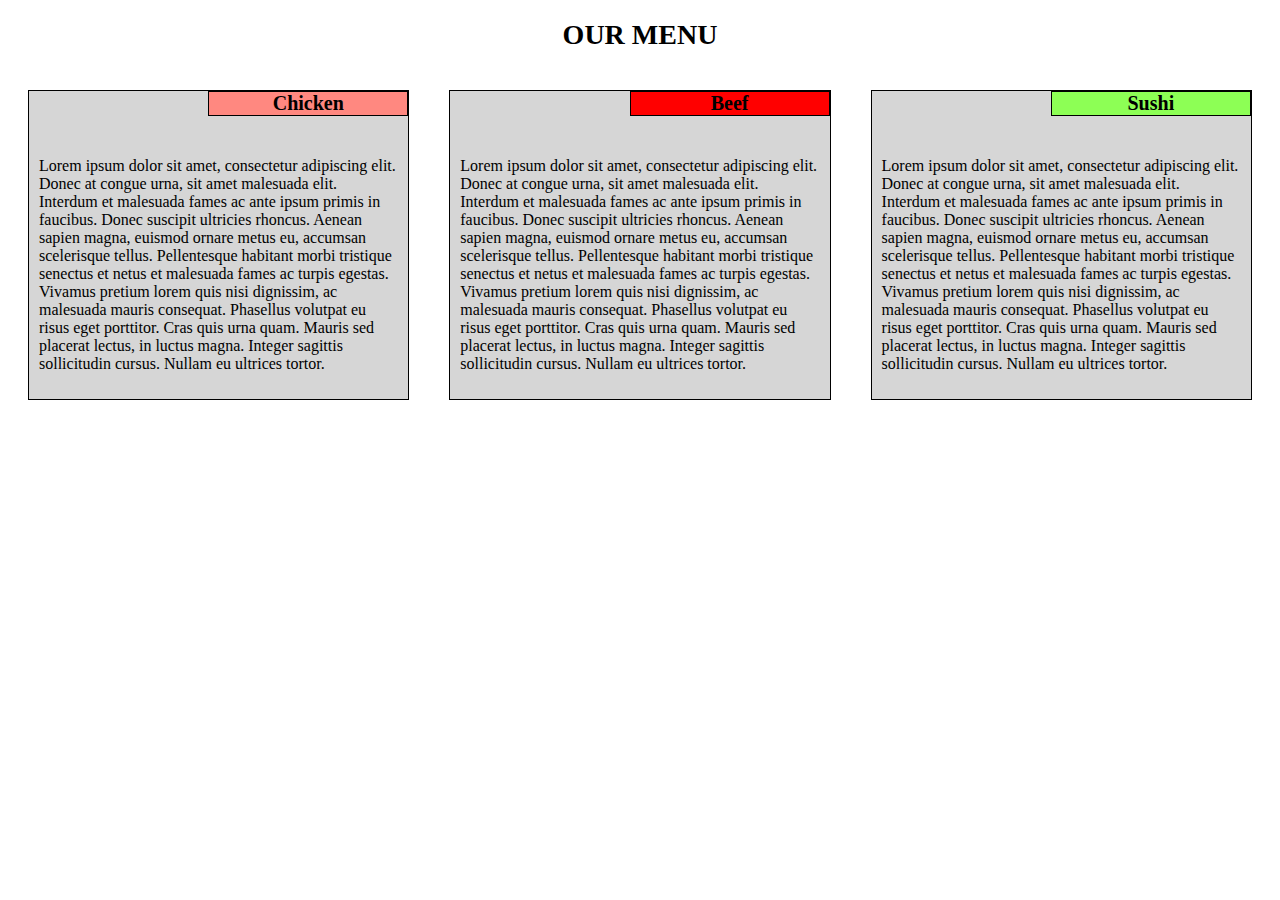
<file: module2-solution/index.html>
<!DOCTYPE html>
<html>
<head>
	<title>MODULE 2 SOLUTION</title>
	<meta charset="utf-8">
	<meta http-equiv="X-UA-Compatible" content="IE=edge">
	<meta name="viewport" content="width=device-width, initial-scale=1">
	<link rel="stylesheet" href="css/style.css">
</head>
<body>
	<div>
		<h1>OUR MENU</h1>
	</div>

</body></div>
	<div class="row">
		<div class="col-sm-12 col-md-6 col-lg-4">
			<section id="section-1">
				<h2>
					Chicken
				</h2>
				<p>
					Lorem ipsum dolor sit amet, consectetur adipiscing elit. Donec at congue urna, sit amet malesuada elit. Interdum et malesuada fames ac ante ipsum primis in faucibus. Donec suscipit ultricies rhoncus. Aenean sapien magna, euismod ornare metus eu, accumsan scelerisque tellus. Pellentesque habitant morbi tristique senectus et netus et malesuada fames ac turpis egestas. Vivamus pretium lorem quis nisi dignissim, ac malesuada mauris consequat. Phasellus volutpat eu risus eget porttitor. Cras quis urna quam. Mauris sed placerat lectus, in luctus magna. Integer sagittis sollicitudin cursus. Nullam eu ultrices tortor.
				</p>
			</section>
		</div>
		<div class="col-sm-12 col-md-6 col-lg-4">
			<section id="section-2">
				<h2>
					Beef
				</h2>
				<p>
					Lorem ipsum dolor sit amet, consectetur adipiscing elit. Donec at congue urna, sit amet malesuada elit. Interdum et malesuada fames ac ante ipsum primis in faucibus. Donec suscipit ultricies rhoncus. Aenean sapien magna, euismod ornare metus eu, accumsan scelerisque tellus. Pellentesque habitant morbi tristique senectus et netus et malesuada fames ac turpis egestas. Vivamus pretium lorem quis nisi dignissim, ac malesuada mauris consequat. Phasellus volutpat eu risus eget porttitor. Cras quis urna quam. Mauris sed placerat lectus, in luctus magna. Integer sagittis sollicitudin cursus. Nullam eu ultrices tortor.
				</p>
			</section>
		</div>
		<div class="col-sm-12 col-md-12 col-lg-4">
			<section id="section-3">
				<h2>
					Sushi
				</h2>
				<p>
					Lorem ipsum dolor sit amet, consectetur adipiscing elit. Donec at congue urna, sit amet malesuada elit. Interdum et malesuada fames ac ante ipsum primis in faucibus. Donec suscipit ultricies rhoncus. Aenean sapien magna, euismod ornare metus eu, accumsan scelerisque tellus. Pellentesque habitant morbi tristique senectus et netus et malesuada fames ac turpis egestas. Vivamus pretium lorem quis nisi dignissim, ac malesuada mauris consequat. Phasellus volutpat eu risus eget porttitor. Cras quis urna quam. Mauris sed placerat lectus, in luctus magna. Integer sagittis sollicitudin cursus. Nullam eu ultrices tortor.
				</p>
			</section>
		</div>
	</div>
</html>
</file>
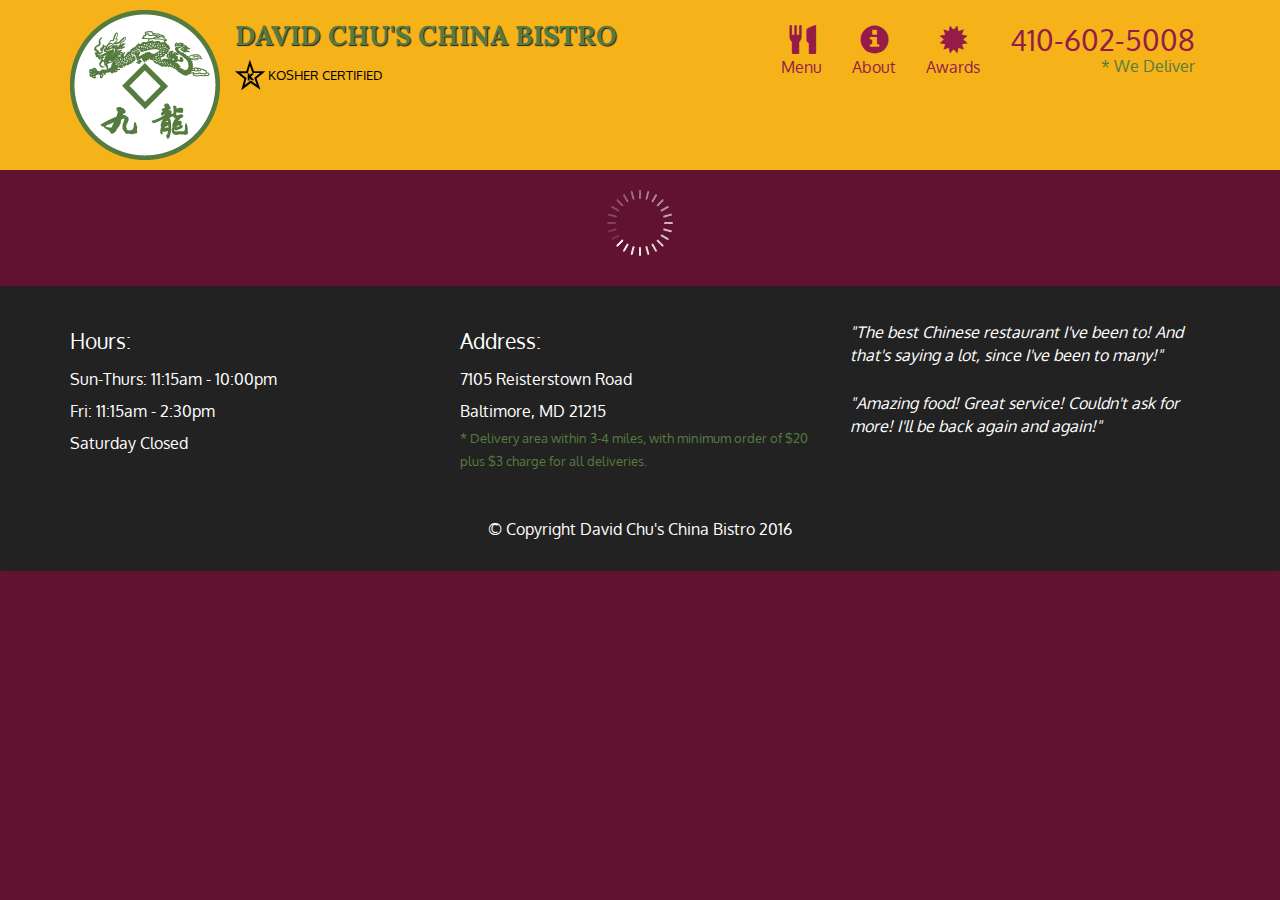
<file: module5-solution/index.html>
<!doctype html>
<html lang="en">
  <head>
    <meta charset="utf-8">
    <meta http-equiv="X-UA-Compatible" content="IE=edge">
    <meta name="viewport" content="width=device-width, initial-scale=1">
    <title>David Chu's China Bistro</title>
    <link rel="stylesheet" href="css/bootstrap.min.css">
    <link rel="stylesheet" href="css/styles.css">
    <link href='https://fonts.googleapis.com/css?family=Oxygen:400,300,700' rel='stylesheet' type='text/css'>
    <link href='https://fonts.googleapis.com/css?family=Lora' rel='stylesheet' type='text/css'>
  </head>
<body>
  <header>
    <nav id="header-nav" class="navbar navbar-default">
      <div class="container">
        <div class="navbar-header">
          <a href="index.html" class="pull-left visible-md visible-lg">
            <div id="logo-img" alt="Logo image"></div>
          </a>

          <div class="navbar-brand">
            <a href="index.html"><h1>David Chu's China Bistro</h1></a>
            <p>
              <img src="images/star-k-logo.png" alt="Kosher certification">
              <span>Kosher Certified</span>
            </p>
          </div>

          <button id="navbarToggle" type="button" class="navbar-toggle collapsed" data-toggle="collapse" data-target="#collapsable-nav" aria-expanded="false">
            <span class="sr-only">Toggle navigation</span>
            <span class="icon-bar"></span>
            <span class="icon-bar"></span>
            <span class="icon-bar"></span>
          </button>
        </div>
        
        <div id="collapsable-nav" class="collapse navbar-collapse">
           <ul id="nav-list" class="nav navbar-nav navbar-right">
            <li id="navHomeButton" class="visible-xs active">
              <a href="index.html">
                <span class="glyphicon glyphicon-home"></span> Home</a>
            </li>
            <li id="navMenuButton">
              <a href="#" onclick="$dc.loadMenuCategories();">
                <span class="glyphicon glyphicon-cutlery"></span><br class="hidden-xs"> Menu</a>
            </li>
            <li>
              <a href="#">
                <span class="glyphicon glyphicon-info-sign"></span><br class="hidden-xs"> About</a>
            </li>
            <li>
              <a href="#">
                <span class="glyphicon glyphicon-certificate"></span><br class="hidden-xs"> Awards</a>
            </li>
            <li id="phone" class="hidden-xs">
              <a href="tel:410-602-5008">
                <span>410-602-5008</span></a><div>* We Deliver</div>
            </li>
          </ul><!-- #nav-list -->
        </div><!-- .collapse .navbar-collapse -->
      </div><!-- .container -->
    </nav><!-- #header-nav -->
  </header>

  <div id="call-btn" class="visible-xs">
    <a class="btn" href="tel:410-602-5008">
    <span class="glyphicon glyphicon-earphone"></span>
    410-602-5008
    </a>
  </div>
  <div id="xs-deliver" class="text-center visible-xs">* We Deliver</div>

  <div id="main-content" class="container"></div>

  <footer class="panel-footer">
    <div class="container">
      <div class="row">
        <section id="hours" class="col-sm-4">
          <span>Hours:</span><br>
          Sun-Thurs: 11:15am - 10:00pm<br>
          Fri: 11:15am - 2:30pm<br>
          Saturday Closed
          <hr class="visible-xs">
        </section>
        <section id="address" class="col-sm-4">
          <span>Address:</span><br>
          7105 Reisterstown Road<br>
          Baltimore, MD 21215
          <p>* Delivery area within 3-4 miles, with minimum order of $20 plus $3 charge for all deliveries.</p>
          <hr class="visible-xs">
        </section>
        <section id="testimonials" class="col-sm-4">
          <p>"The best Chinese restaurant I've been to! And that's saying a lot, since I've been to many!"</p>
          <p>"Amazing food! Great service! Couldn't ask for more! I'll be back again and again!"</p>
        </section>
      </div>
      <div class="text-center">&copy; Copyright David Chu's China Bistro 2016</div>
    </div>
  </footer>

  <!-- jQuery (Bootstrap JS plugins depend on it) -->
  <script src="js/jquery-2.1.4.min.js"></script>
  <script src="js/bootstrap.min.js"></script>
  <script src="js/ajax-utils.js"></script>
  <script src="js/script.js"></script>
</body>
</html>
</file>
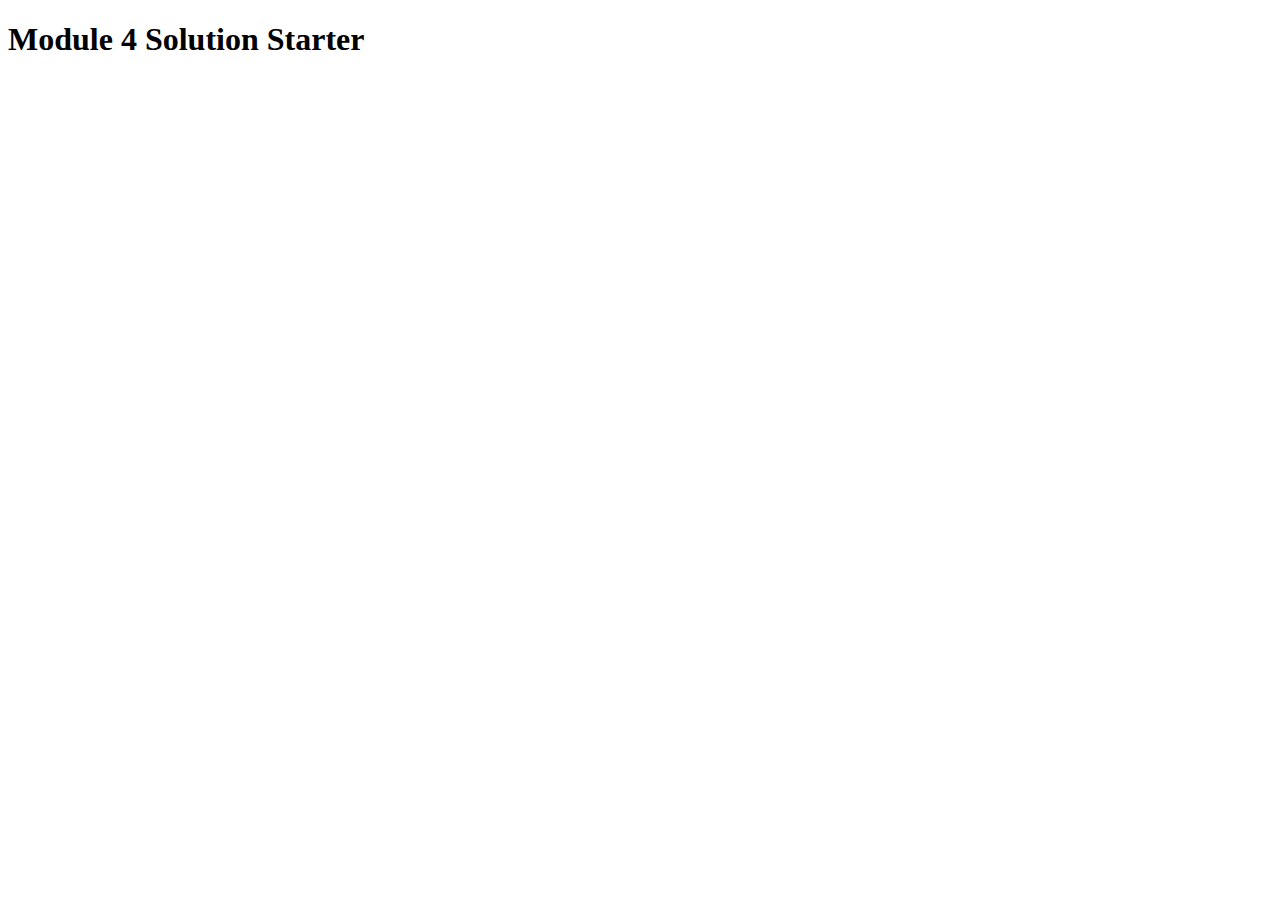
<file: module4-solution/easier/index.html>
<!DOCTYPE html>
<html>
<head>
  <meta charset="utf-8">
  <title>Module 4 Solution Starter</title>
  <script src="SpeakHello.js"></script>
  <script src="SpeakGoodBye.js"></script>
  <script src="script.js"></script>
</head>
<body>
  <h1>Module 4 Solution Starter</h1>
</body>
</html>
</file>
<file: module2-solution/css/style.css>
* {
	box-sizing: border-box; /*This is important, since content-box is the default one, the default browse style keeps 8px away from the browser window */
}
.row {
	width: 100%;
}

/* ---------  <for small size screens like a mobile phone ---------------- */
@media (max-width: 767px) {
	.col-sm-1, .col-sm-2, .col-sm-3, .col-sm-4, .col-sm-5, .col-sm-6,
	.col-sm-7, .col-sm-8, .col-sm-9, .col-sm-10, .col-sm-11, .col-sm-12 {
		float: left;
	}
	.col-sm-1 {
		width: 8.33%;
	}

	.col-sm-2 {
		width: 16.66%;
	}

	.col-sm-3 {
		width: 25%;
	}

	.col-sm-4 {
		width: 33.33%;
	}

	.col-sm-5 {
		width: 41.66%;
	}

	.col-sm-6 {
		width: 50.00%;
	}

	.col-sm-7 {
		width: 58.33%;
	}

	.col-sm-8 {
		width: 66.66%;
	}

	.col-sm-9 {
		width: 75%;
	}

	.col-sm-10 {
		width: 83.33%%
	}

	.col-sm-11 {
		width: 91.66%;
	}

	.col-sm-12 {
		width: 100%;
	}
}


/* ----------------------------------------------------------------------------*/
/* For medium-sized windows*/

@media (min-width: 768px) and (max-width: 991px){
	.col-md-1, .col-md-2, .col-md-3, .col-md-4, .col-md-5, .col-md-6,
	.col-md-7, .col-md-8, .col-md-9, .col-md-10, .col-md-11, .col-md-12 {
		float: left;
	}

	.col-md-1 {
		width: 8.33%;
	}

	.col-md-2 {
		width: 16.66%;
	}

	.col-md-3 {
		width: 25%;
	}

	.col-md-4 {
		width: 33.33%;
	}

	.col-md-5 {
		width: 41.66%;
	}

	.col-md-6 {
		width: 50.00%;
	}

	.col-md-7 {
		width: 58.33%;
	}

	.col-md-8 {
		width: 66.66%;
	}

	.col-md-9 {
		width: 75%;
	}

	.col-md-10 {
		width: 83.33%%
	}

	.col-md-11 {
		width: 91.66%;
	}

	.col-md-12 {
		width: 100%;
	}
}

/* ------------------------------------------------------------------- */
/* for large-sized screens*/
@media (min-width: 992px) {
	.col-lg-1, .col-lg-2, .col-lg-3, .col-lg-4, .col-lg-5, .col-lg-6,
	.col-lg-7, .col-lg-8, .col-lg-9, .col-lg-10, .col-lg-11, .col-lg-12 {
		float: left;
	}
	.col-lg-1 {
		width: 8.33%;
	}

	.col-lg-2 {
		width: 16.66%;
	}

	.col-lg-3 {
		width: 25%;
	}

	.col-lg-4 {
		width: 33.33%;
	}

	.col-lg-5 {
		width: 41.66%;
	}

	.col-lg-6 {
		width: 50.00%;
	}

	.col-lg-7 {
		width: 58.33%;
	}

	.col-lg-8 {
		width: 66.66%;
	}

	.col-lg-9 {
		width: 75%;
	}

	.col-lg-10 {
		width: 83.33%;
	}

	.col-lg-11 {
		width: 91.66%;
	}

	.col-lg-12 {
		width: 100%;
	}
}
section {
	position: relative;
	margin: 20px;
}

section > h2 {
	position: absolute;
	margin-top: 0px;
	top: 0px;
	right: 0px;
	width: 200px;
	text-align: center;
}

section > p {
	padding: 50px 10px 10px 10px;
}

div > h1 {
	width: 100%;
	text-align: center;
	font-size: 175%;
}

h2 {
	font-size: 125%;
}

section, section > h2 {
	border: 1px solid black;
}

.row {

}

#section-1 {
	background-color: #D6D6D6;
}

#section-2 {
	background-color: #D6D6D6;
}

#section-3 {
	background-color: #D6D6D6;
}

#section-1 > h2 {
	background-color: #FF8880;
}

#section-2 > h2 {
	background-color: red;
}

#section-3 > h2 {
	background-color: #8DFF55;
}
</file>
<file: module5-solution/css/styles.css>
body {
  font-size: 16px;
  color: #fff;
  background-color: #61122f;
  font-family: 'Oxygen', sans-serif;
}

/** HEADER **/
#header-nav {
  background-color: #f6b319;
  border-radius: 0;
  border: 0;
}

#logo-img {
  background: url('../images/restaurant-logo_large.png') no-repeat;
  width: 150px;
  height: 150px;
  margin: 10px 15px 10px 0;
}

.navbar-brand {
  padding-top: 25px;
}
.navbar-brand h1 { /* Restaurant name */
  font-family: 'Lora', serif;
  color: #557c3e;
  font-size: 1.5em;
  text-transform: uppercase;
  font-weight: bold;
  text-shadow: 1px 1px 1px #222;
  margin-top: 0;
  margin-bottom: 0;
  line-height: .75;
}
.navbar-brand a:hover, .navbar-brand a:focus {
  text-decoration: none;
}
.navbar-brand p { /* Kosher cert */
  color: #000;
  text-transform: uppercase;
  font-size: .7em;
  margin-top: 15px;
}
.navbar-brand p span { /* Star-K */
  vertical-align: middle;
}

#nav-list {
  margin-top: 10px;
}
#nav-list a {
  color: #951C49;
  text-align: center;
}
#nav-list a:hover {
  background: #E7E7E7;
}
#nav-list a span {
  font-size: 1.8em;
}

#phone {
  margin-top: 5px;
}
#phone a { /* Phone number */
  text-align: right;
  padding-bottom: 0;
}
#phone div { /* We Deliver */
  color: #557c3e;
  text-align: right;
  padding-right: 15px;
}

.navbar-header button.navbar-toggle, .navbar-header .icon-bar {
  border: 1px solid #61122f;
}
.navbar-header button.navbar-toggle {
  clear: both;
  margin-top: -30px;
}
/* END HEADER */

/* FOOTER */
.panel-footer {
  margin-top: 30px;
  padding-top: 35px;
  padding-bottom: 30px;
  background-color: #222;
  border-top: 0;
}
.panel-footer div.row {
  margin-bottom: 35px;
}
#hours, #address {
  line-height: 2;
}
#hours > span, #address > span {
  font-size: 1.3em;
}
#address p {
  color: #557c3e;
  font-size: .8em;
  line-height: 1.8;
}
#testimonials {
  font-style: italic;
}
#testimonials p:nth-child(2) {
  margin-top: 25px;
}
/* END FOOTER */



/* HOME PAGE */
.container .jumbotron {
  box-shadow: 0 0 50px #3F0C1F;
  border: 2px solid #3F0C1F;
}

#menu-tile, #specials-tile, #map-tile {
  height: 250px;
  width: 100%;
  margin-bottom: 15px;
  position: relative;
  border: 2px solid #3F0C1F;
  overflow: hidden;
}
#menu-tile:hover, #specials-tile:hover, #map-tile:hover {
  box-shadow: 0 1px 5px 1px #cccccc;
}
#menu-tile {
  background: url('../images/menu-tile.jpg') no-repeat;
  background-position: center;
}
#specials-tile {
  background: url('../images/specials-tile.jpg') no-repeat;
  background-position: center;
}
#menu-tile span, #specials-tile span, #map-tile span {
  position: absolute;
  bottom: 0;
  right: 0;
  width: 100%;
  text-align: center;
  font-size: 1.6em;
  text-transform: uppercase;
  background-color: #000;
  color: #fff;
  opacity: .8;
}
/* END HOME PAGE */

/* MENU CATEGORIES PAGE */
.category-tile { 
  position: relative;
  border: 2px solid #3F0C1F;
  overflow: hidden;
  width: 200px;
  height: 200px;
  margin: 0 auto 15px;
}
.category-tile span {
  position: absolute;
  bottom: 0;
  right: 0;
  width: 100%;
  text-align: center;
  font-size: 1.2em;
  text-transform: uppercase;
  background-color: #000;
  color: #fff;
  opacity: .8;
}
.category-tile:hover {
  box-shadow: 0 1px 5px 1px #cccccc;
}

#menu-categories-title + div {
  margin-bottom: 50px;
}
/* END MENU CATEGORIES PAGE */

/* SINGLE CATEGORY PAGE */
.menu-item-tile {
  margin-bottom: 25px;
}
.menu-item-tile hr {
  width: 80%;
}
.menu-item-tile .menu-item-price {
  font-size: 1.1em;
  text-align: right;
  margin-top: -15px;
  margin-right: -15px;
}
.menu-item-tile .menu-item-price span {
  font-size: .6em;
}
.menu-item-photo {
  position: relative;
  border: 2px solid #3F0C1F; 
  overflow: hidden;
  padding: 0;
  margin-right: -15px;
  margin-left: auto;
  margin-bottom: 20px;
  max-width: 250px;
}
.menu-item-photo div {
  position: absolute;
  bottom: 0;
  right: 0;
  width: 80px;
  background-color: #557c3e;
  text-align: center;
}
.menu-item-description {
  padding-right: 30px;
}
h3.menu-item-title {
  margin: 0 0 10px;
}
.menu-item-details {
  font-size: .9em;
  font-style: italic;
}
/* END SINGLE CATEGORY PAGE */


/********** Large devices only **********/
@media (min-width: 1200px) {
  .container .jumbotron {
    background: url('../images/jumbotron_1200.jpg') no-repeat;
    height: 675px;
  }
}

/********** Medium devices only **********/
@media (min-width: 992px) and (max-width: 1199px) {
  /* Header */
  #logo-img {
    background: url('../images/restaurant-logo_medium.png') no-repeat;
    width: 100px;
    height: 100px;
    margin: 5px 5px 5px 0;
  }
  /* End Header */

  /* Home Page */
  .container .jumbotron {
    background: url('../images/jumbotron_992.jpg') no-repeat;
    height: 558px;
  }
  /* End Home Page */
}

/********** Small devices only **********/
@media (min-width: 768px) and (max-width: 991px) {
  /* Home Page */
  .container .jumbotron {
    background: url('../images/jumbotron_768.jpg') no-repeat;
    height: 432px;
  }
  /* End Home Page */
}

/********** Extra small devices only **********/
@media (max-width: 767px) {
  /* Header */
  .navbar-brand {
    padding-top: 10px;
    height: 80px;
  }
  .navbar-brand h1 { /* Restaurant name */
    padding-top: 10px;
    font-size: 5vw; /* 1vw = 1% of viewport width */
  }
  .navbar-brand p { /* Kosher cert */
    font-size: .6em;
    margin-top: 12px;
  }
  .navbar-brand p img { /* Star-K */
    height: 20px;
  }

  #collapsable-nav a { /* Collapsed nav menu text */
    font-size: 1.2em;
  }
  #collapsable-nav a span { /* Collapsed nav menu glyph */
    font-size: 1em;
    margin-right: 5px;
  }

  #call-btn > a {
    font-size: 1.5em;
    display: block;
    margin: 0 20px;
    padding: 10px;
    border: 2px solid #fff;
    background-color: #f6b319;
    color: #951c49;
  }
  #xs-deliver {
    margin-top: 5px;
    font-size: .7em;
    letter-spacing: .1em;
    text-transform: uppercase;
  }
  /* End Header */

  /* Footer */
  .panel-footer section {
    margin-bottom: 30px;
    text-align: center;
  }
  .panel-footer section:nth-child(3) {
    margin-bottom: 0; /* margin already exists on the whole row */
  }
  .panel-footer section hr {
    width: 50%;
  }
  /* End Footer */

  /* Home Page */
  .container .jumbotron {
    margin-top: 30px;
    padding: 0;
  }
  #menu-tile, #specials-tile {
    width: 360px;
    margin: 0 auto 15px;
  }

  .menu-item-photo {
    margin-right: auto;
  }
  .menu-item-tile .menu-item-price {
    text-align: center;
  }
  .menu-item-description {
    text-align: center;;
  }
}


/********** Super extra small devices Only :-) (e.g., iPhone 4) **********/
@media (max-width: 479px) {
  /* Header */
  .navbar-brand h1 { /* Restaurant name */
    padding-top: 5px;
    font-size: 6vw;
  }
  /* End Header */
  
  /* Home page */
  #menu-tile, #specials-tile {
    width: 280px;
    margin: 0 auto 15px;
  }

  .col-xxs-12 {
    position: relative;
    min-height: 1px;
    padding-right: 15px;
    padding-left: 15px;
    float: left;
    width: 100%;
  }
}
</file>
